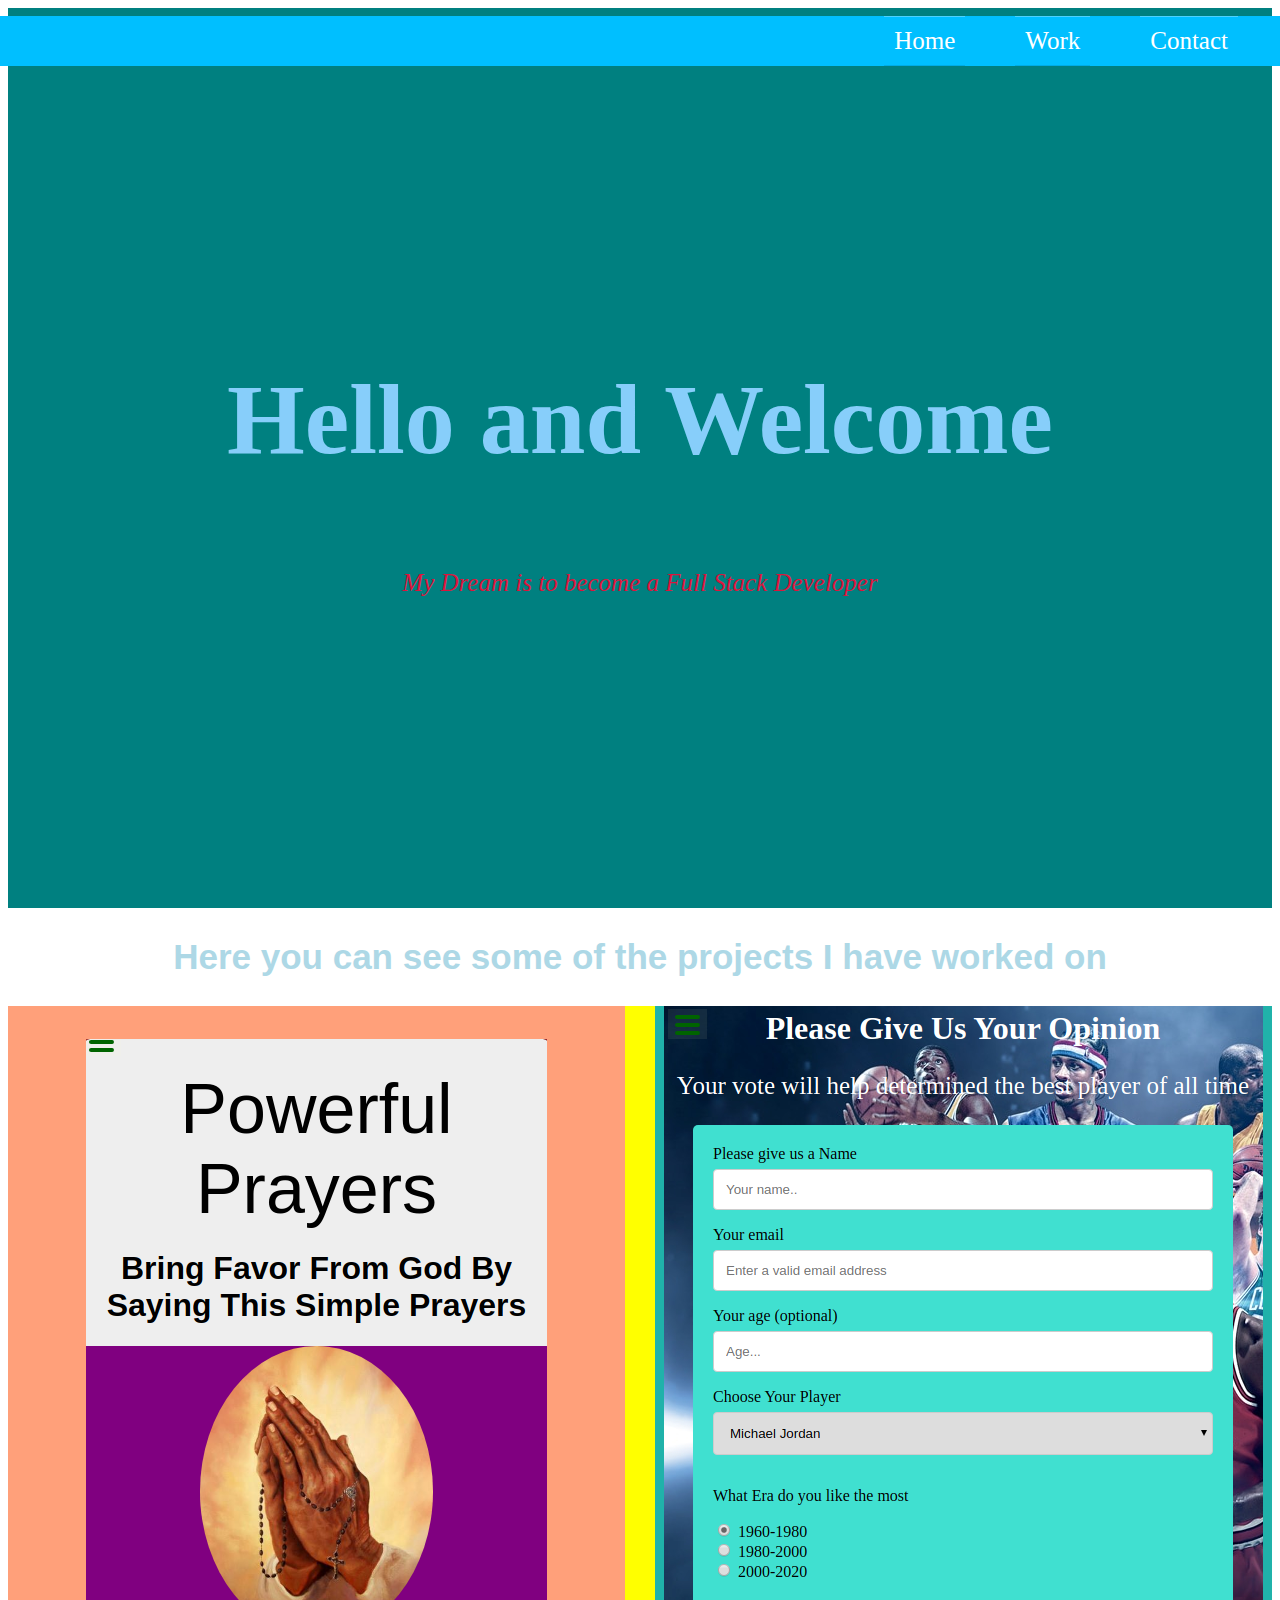
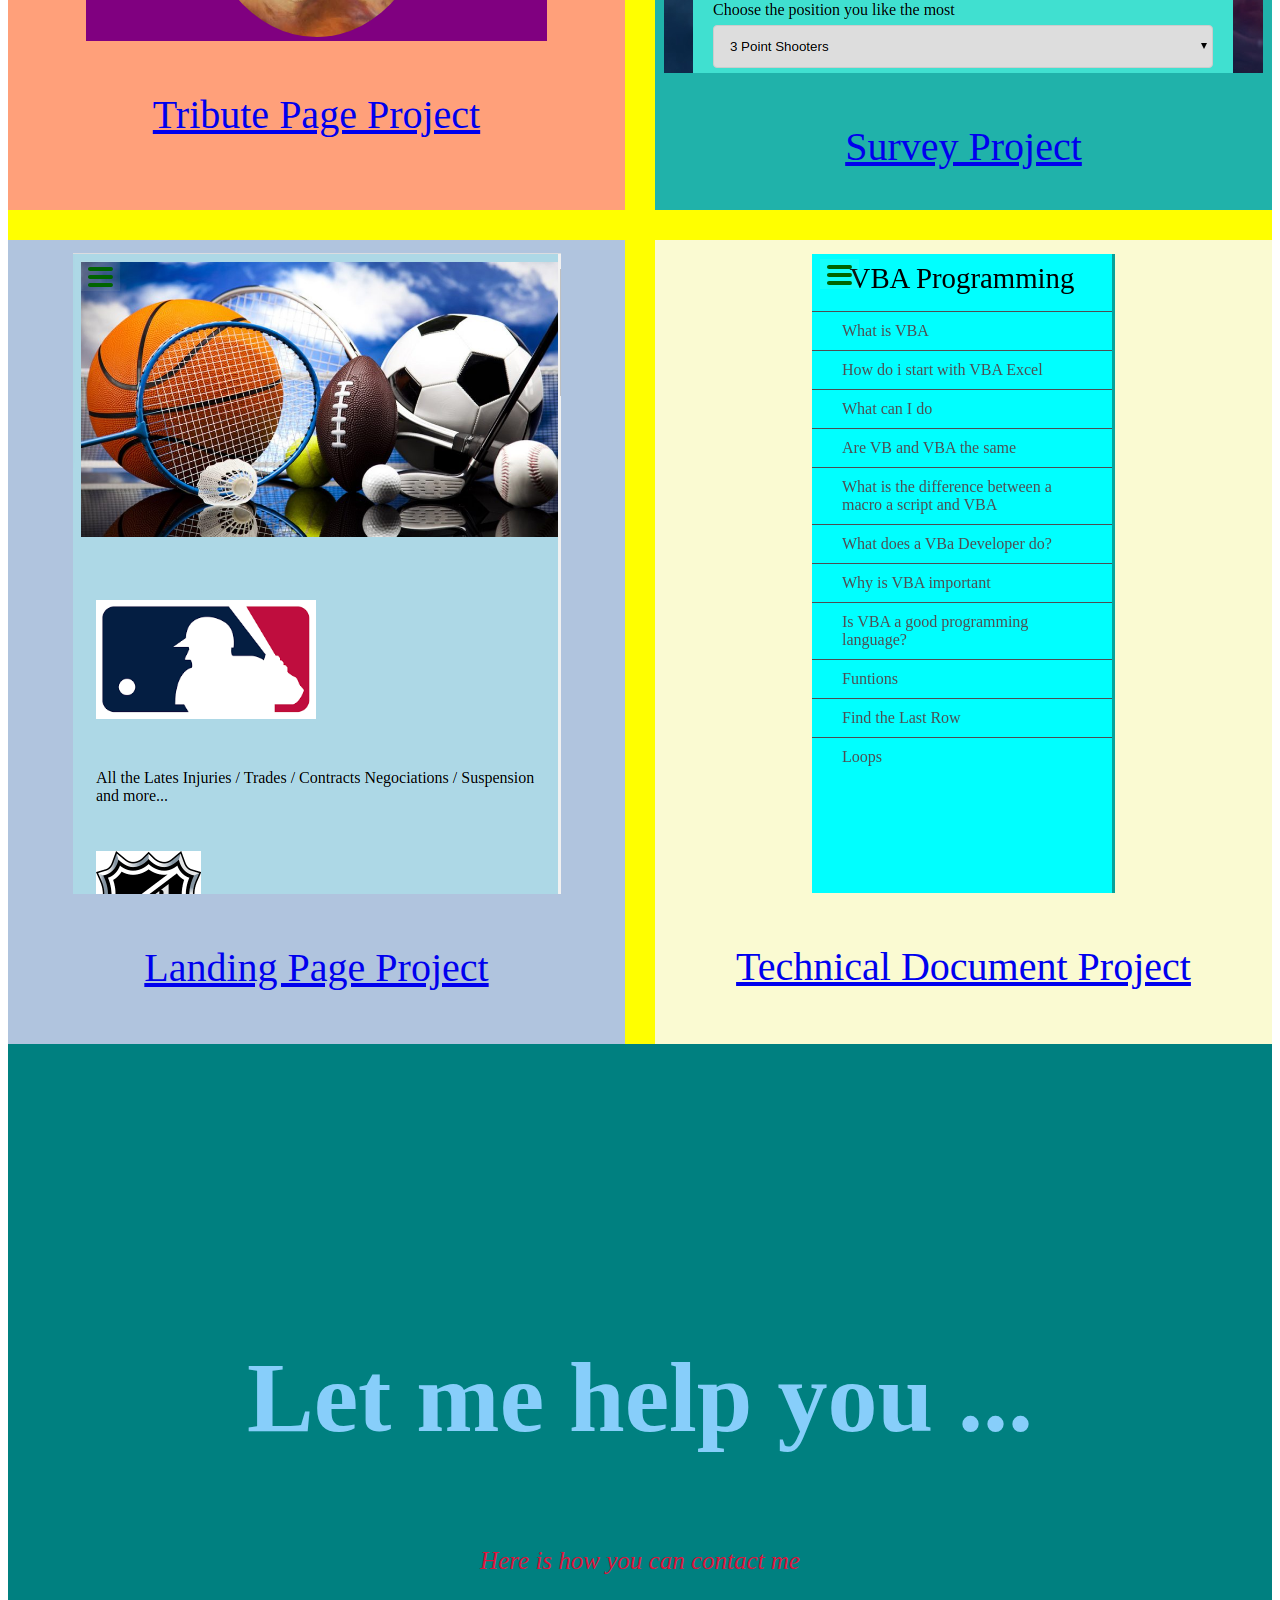
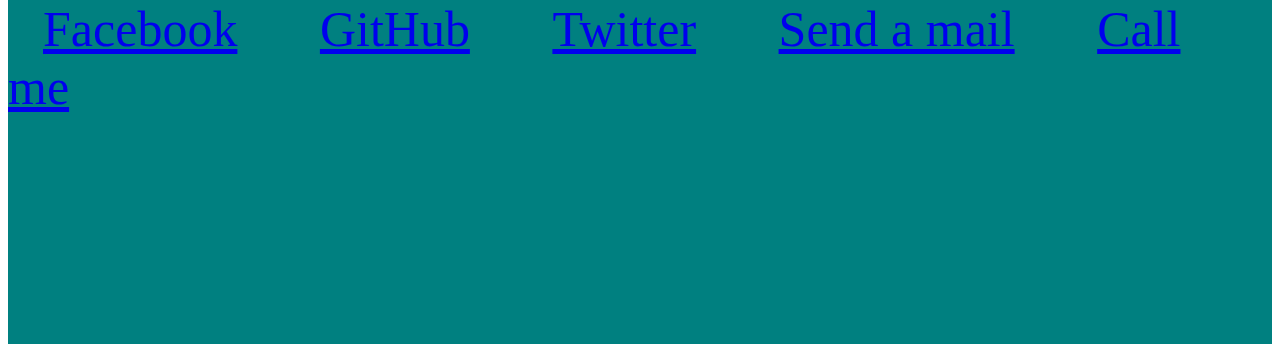
<file: index.html>
<!DOCTYPE html>
<html>
  <head>
    <title>Personal Portfolio</title>
    <meta charset="utf-8" />
    <meta http-equiv="Content-type" content="text/html; charset=utf-8" />
    <meta name="viewport" content="width=device-width, initial-scale=1" />
    <link rel="stylesheet" type="text/css" href="/css/style.css" />
  </head>
  <body>
    <script src="https://cdn.freecodecamp.org/testable-projects-fcc/v1/bundle.js"></script>
    <nav id="navbar" class="nav">
      <ul class="nav">
        <li><a href="#welcome-section">Home</a></li>
        <li><a href="#projects">Work</a></li>
        <li><a href="#contact">Contact</a></li>
      </ul>
    </nav>

    <section id="welcome-section" class="welcome">
      <h1>Hello and Welcome</h1>
      <p>My Dream is to become a Full Stack Developer</p>
    </section>

    <section id="projects" class="myprojects">
      <h2>Here you can see some of the projects I have worked on</h2>
      <div class="project-tile">
        <div class="d1">
          <a href="https://cvilla714.github.io/PowerfulPrayers/" target="_blank" class="project-grid">
            <img id="tribure-img" src="/images/tributethumbnail.png" alt="tribute-project" />
            <p class="projecttile">Tribute Page Project</p></a
          >
        </div>

        <div class="d2">
          <a href="https://cvilla714.github.io/surveyproject/" target="_blank" class="project-grid">
            <img id="survey-img" src="/images/survey-img.png" alt="survey-project" />
            <p class="projecttile">Survey Project</p></a
          >
        </div>

        <div class="d3">
          <a href="https://cvilla714.github.io/landinpage/" target="_blank" class="project-grid">
            <img id="landing-img" src="/images/landing-img.png" alt="landingpage-project" />
            <p class="projecttile">Landing Page Project</p></a
          >
        </div>

        <div class="d4">
          <a href="https://cvilla714.github.io/techdoc/" target="_blank" class="project-grid">
            <img id="techdoc-img" src="/images/tech-img.png" alt="techdoc-projectt" />
            <p class="projecttile">Technical Document Project</p></a
          >
        </div>
      </div>
    </section>

    <section id="contact" class="contact-me">
      <h1>Let me help you ...</h1>
      <p>Here is how you can contact me</p>

      <div class="contact-links">
        <a href="https://www.facebook.com/kckeyti/" target="_blank" class="links">Facebook</a>

        <a id="profile-link" href="https://github.com/cvilla714" target="_blank" class="links">GitHub</a>

        <a href="https://twitter.com/kckeyti" target="_blank" class="links">Twitter</a>

        <a href="cosmeldigital@yahoo.com" class="links">Send a mail</a>

        <a href="tel:555-555-5555" class="links">Call me</a>
      </div>
    </section>
  </body>
</html>
</file>
<file: css/style.css>
.nav {
    display: flex;
    flex-flow: wrap;
    justify-content: flex-end;
    position: fixed;
    top: 0;
    width: 100%;
    list-style: none;
    background: deepskyblue;
    
    
    
  }
  
  .nav li {
      display:flex;
      font-size: 25px;
      margin-right: 50px;
  }
  
  .nav a {
    text-decoration: none;
    display: block;
    padding: 30px;
    color: white;
  }
  
  .nav a:hover {
    background: #1565C0;
  }
  
  @media all and (max-width: 800px) {
    .nav {
      justify-content:space-around;
    }
  }
  
  @media all and (max-width: 600px) {
    .nav {
      flex-flow: column wrap;
      padding: 0;
    } 
    }
  
    .nav a { 
      text-align: center; 
      padding: 10px;
      border-top: 1px solid rgba(255, 255, 255,0.3); 
      border-bottom: 1px solid rgba(0, 0, 0, 0.1); 
    }
  
    .nav li:last-of-type a {
      border-bottom: none;
      
    }
  
  .welcome{
      color: #FFF;
      font-size: 50px;
      display:flex;    
      flex-direction: column;
      justify-content:center;
      align-items: center;
      width: 100%;
      height: 100vh;
      background-color:teal;
  }
  
  .welcome > p{
      font-size: 25px;
      font-weight: 300;
      font-style: oblique;
      color: crimson;
  }
  
  h1{
      color: lightskyblue;
  
  }
  
  h2{
      text-align: center;
      font-size: 35px;
      font-family: Arial, Helvetica, sans-serif;
      color: lightblue;
  }
  
  
  .d1 {
    display: grid;
    align-items: center;
    justify-items: center;
    text-align: center;
    background:lightsalmon;
      
    } 
    
  
  .d2{
    display: grid;
    justify-items: center;
    align-items: center;
    text-align: center;
    background:lightseagreen;
    
    } 
   
  
  .d3{
    display: grid;
    justify-items: center;
    align-items: center;
    text-align: center;
    background:lightsteelblue;
  
    } 
  
  .d4{
    display: grid;
    justify-items: center;
    align-items: center;
    text-align: center;
    background:lightgoldenrodyellow;
    
    } 
  
  .project-tile { 
    font-size: 40px; 
    min-height: 360px; 
    width: 100%; 
    background: yellow; 
    display: grid; 
    grid-template-columns: repeat(2,1fr);
    grid-template-rows: repeat(2,1fr);
    grid-gap: 30px;
  
     }
  
  
     .contact-me{
      color: #FFF;
      font-size: 50px;
      display:flex;    
      flex-direction: column;
      justify-content:center;
      align-items: center;
      width: 100%;
      height: 100vh;
      background-color:teal;
  
  }
  
  .contact-me > p{
      font-size: 25px;
      font-weight: 300;
      font-style: oblique;
      color: crimson;
  }   
  
  
  .contact-details:hover {
    transform: translateY(8px);
  }
  
  .links {
    margin: 0 35px 0 35px;
  }
</file>
